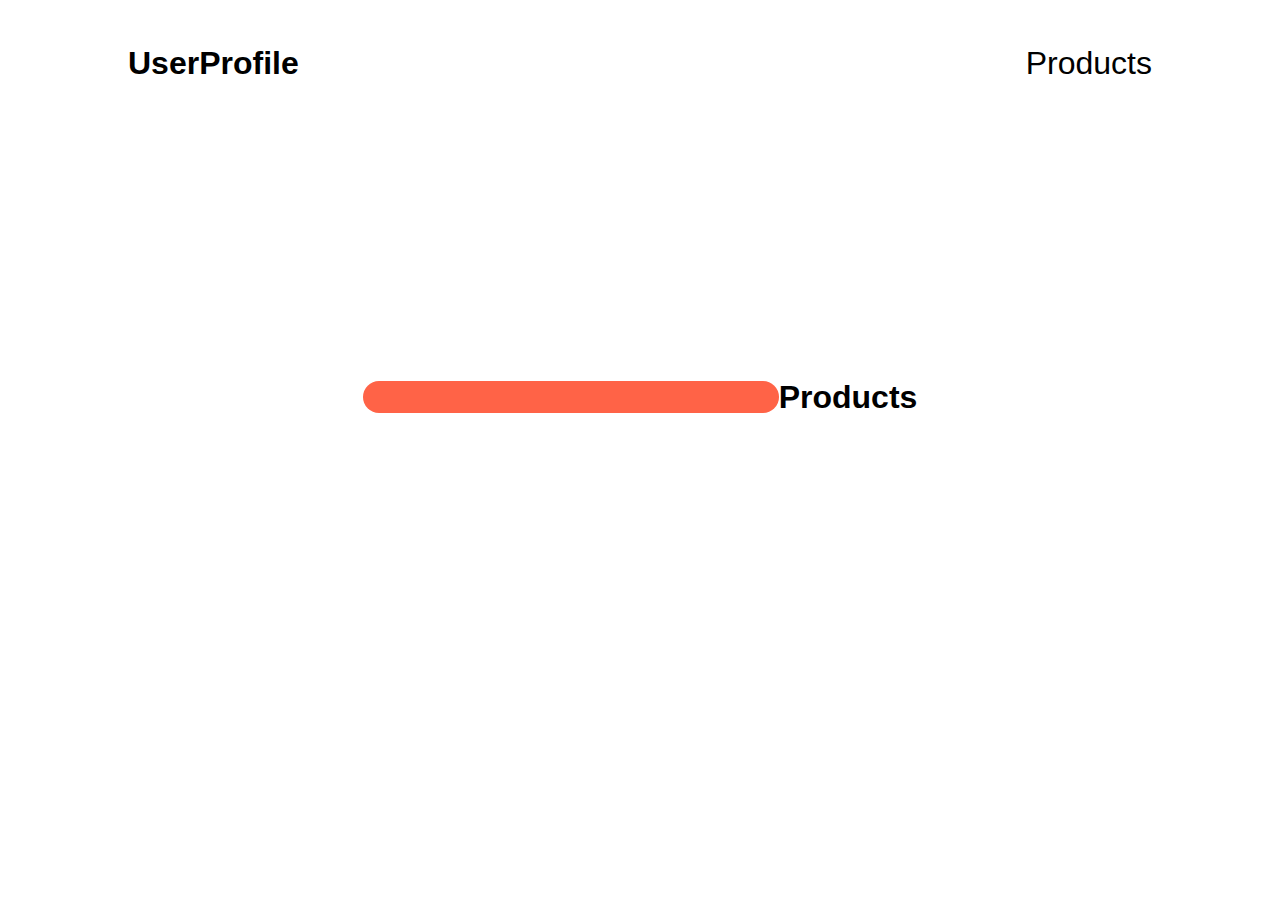
<file: userProfile.html>
<!DOCTYPE html>
<html lang="en">
<head>
    <meta charset="UTF-8">
    <meta name="viewport" content="width=device-width, initial-scale=1.0">
    <title>Profile</title>
    <link rel="stylesheet" href="style.css">
</head>
<body><header>
    <h1>UserProfile</h1>
    <a href="index.html" class="products-link">Products</a>
    </header>
    <main class="profile-container">
        <div id="profile"></div>

        <div class="user-products">
            <h1>Products</h1>
            <div id="user-products-grid">

            </div>
        </div>
    </main>
</body>
<script src="userProfile.js" defer></script>
</html>
</file>
<file: style.css>
*{
    margin: 0px;
    padding: 0px;
    font-family: 'Franklin Gothic Medium', 'Arial Narrow', Arial, sans-serif;
}

main, header{
    margin: 5vh 10vw;
}

header{
    display: flex;
    justify-content: space-between;
}



#products-grid{
    display: grid;
    grid-template-columns: repeat(3, 1fr);
    gap: 1rem;
}


.product{
    max-width: 100px;
    box-shadow: 0 0 5px #000;
    border-radius: 1rem;
    color: #ffff;
    display: flex;
    flex-direction: column;
    justify-content: space-between;
}



.product-photo{
    max-width: 100px;
    box-shadow: 0 0 5px #fff;
    border-radius: 0.5rem;
    margin: 0.5rem 0;
    background-color: #ffffff;
}


#product a{
    font-family: 'Lucida Sans', 'Lucida Sans Regular', 'Lucida Grande', 'Lucida Sans Unicode', Geneva, Verdana, sans-serif;
    color: #fff;
    margin: 5px 0;
}


button{
    cursor: pointer;
    font-size: 1.4rem;
    border-radius: 10px;
    border: none;
    min-width: 50%;
}



#card-button{
    background: none;
    border: none;
    border-radius: 50%;
    padding: 5px;
    border: 1px solid black;
    cursor: pointer;
    display: flex;
    justify-content: center;
    align-items: center;
    transition: all .5s;
}


#card{
    position: relative;
}

#card-button img{
    max-width: 32px;
    max-height: 32px;
}


#curt-button:hover{
    background-color: rgb(170, 170, 255);
}


@media screen and (max-width: 1000px){
    #product-gird {
        grid-template-columns: repeat(1, 1fr);
    }
}




.profile-container{
    display: flex;
    align-items: center;
    justify-content: center;
    min-height: 60vh;
}

#profile{
    background-color: tomato;
    padding: 1rem 3rem;
    flex-basis: 20rem;
    text-align: center;
    border-radius: 1rem;
}


.profile-img{
    border-radius: 50%;
    box-shadow: 1px 1px 5px 0 #000;
    width: 10rem;
    margin: 2rem 0;
    background-color: #ffffffff;
}

.products-link{
    font-size: 2rem;
    color: #000;
    text-decoration: none;
    transition: all .5s;
}


.products-link:hover{
    transform: scale(1.2);
}
</file>
